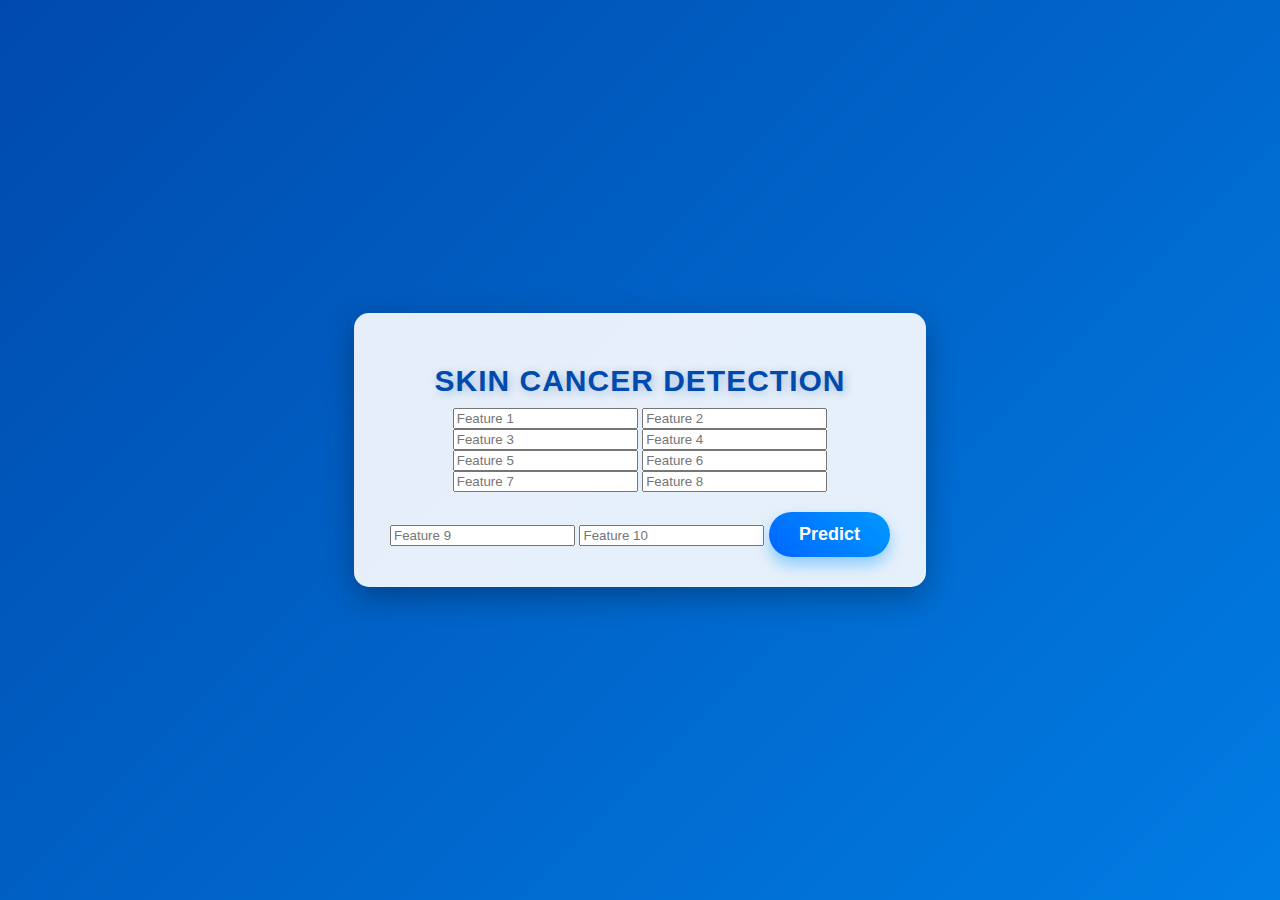
<file: templates/index.html>
<!DOCTYPE html>
<html>
<head>
    <title>Skin Cancer Detection</title>
    <link rel="stylesheet" type="text/css" href="../static/css/styles.css">
</head>
<body>
    <div class="container">
        <h1>Skin Cancer Detection</h1>
        <form action="/predict" method="post">
        
            <input type="text" name="feature1" placeholder="Feature 1">
        
            <input type="text" name="feature2" placeholder="Feature 2">
        
            <input type="text" name="feature3" placeholder="Feature 3">
        
            <input type="text" name="feature4" placeholder="Feature 4">
        
            <input type="text" name="feature5" placeholder="Feature 5">
        
            <input type="text" name="feature6" placeholder="Feature 6">
        
            <input type="text" name="feature7" placeholder="Feature 7">
        
            <input type="text" name="feature8" placeholder="Feature 8">
        
            <input type="text" name="feature9" placeholder="Feature 9">
            
            <input type="text" name="feature10" placeholder="Feature 10">
            <button type="submit">Predict</button>
        </form>
        
    </div>
</body>
</html>
</file>
<file: static/css/styles.css>
body {
    font-family: 'Poppins', sans-serif;
    text-align: center;
    background: linear-gradient(135deg, #004aad, #0096FF, #00d4ff);
    background-size: 300% 300%;
    animation: gradientBG 6s ease infinite;
    margin: 0;
    padding: 0;
    height: 100vh;
    display: flex;
    align-items: center;
    justify-content: center;
}

@keyframes gradientBG {
    0% { background-position: 0% 50%; }
    50% { background-position: 100% 50%; }
    100% { background-position: 0% 50%; }
}

.container {
    width: 40%;
    padding: 30px;
    background: rgba(255, 255, 255, 0.9);
    border-radius: 15px;
    box-shadow: 0px 10px 30px rgba(0, 0, 0, 0.3);
    animation: fadeIn 1s ease-in-out;
    transition: transform 0.3s ease-in-out;
}

.container:hover {
    transform: scale(1.03);
}

h1 {
    color: #004aad;
    font-size: 30px;
    margin-bottom: 10px;
    text-transform: uppercase;
    letter-spacing: 1px;
    font-weight: bold;
    animation: slideIn 1s ease-in-out;
    text-shadow: 2px 2px 10px rgba(0, 74, 173, 0.3);
}

.subtext {
    font-size: 18px;
    color: #555;
    margin-bottom: 20px;
    font-weight: 500;
}

input[type="file"] {
    display: none;
}

.custom-file-upload {
    display: inline-block;
    padding: 12px 25px;
    font-size: 16px;
    background: linear-gradient(45deg, #0066ff, #0099ff);
    color: white;
    border-radius: 50px;
    cursor: pointer;
    font-weight: bold;
    transition: all 0.3s ease-in-out;
    box-shadow: 0px 5px 10px rgba(0, 153, 255, 0.3);
    animation: pulse 2s infinite;
}

button {
    display: inline-block;
    margin-top: 20px;
    padding: 12px 30px;
    font-size: 18px;
    background: linear-gradient(45deg, #0066ff, #0099ff);
    color: white;
    border: none;
    border-radius: 50px;
    cursor: pointer;
    font-weight: bold;
    box-shadow: 0px 8px 15px rgba(0, 153, 255, 0.4);
    transition: all 0.3s ease-in-out;
}

button:hover, .custom-file-upload:hover {
    background: linear-gradient(45deg, #004aad, #0077ff);
    transform: translateY(-3px);
    box-shadow: 0px 10px 20px rgba(0, 153, 255, 0.5);
}

@keyframes fadeIn {
    from {
        opacity: 0;
        transform: translateY(-20px);
    }
    to {
        opacity: 1;
        transform: translateY(0);
    }
}

@keyframes slideIn {
    from {
        opacity: 0;
        transform: translateX(-50px);
    }
    to {
        opacity: 1;
        transform: translateX(0);
    }
}

@keyframes pulse {
    0% {
        transform: scale(1);
    }
    50% {
        transform: scale(1.07);
    }
    100% {
        transform: scale(1);
    }
}

@media (max-width: 768px) {
    .container {
        width: 80%;
    }
}
</file>
